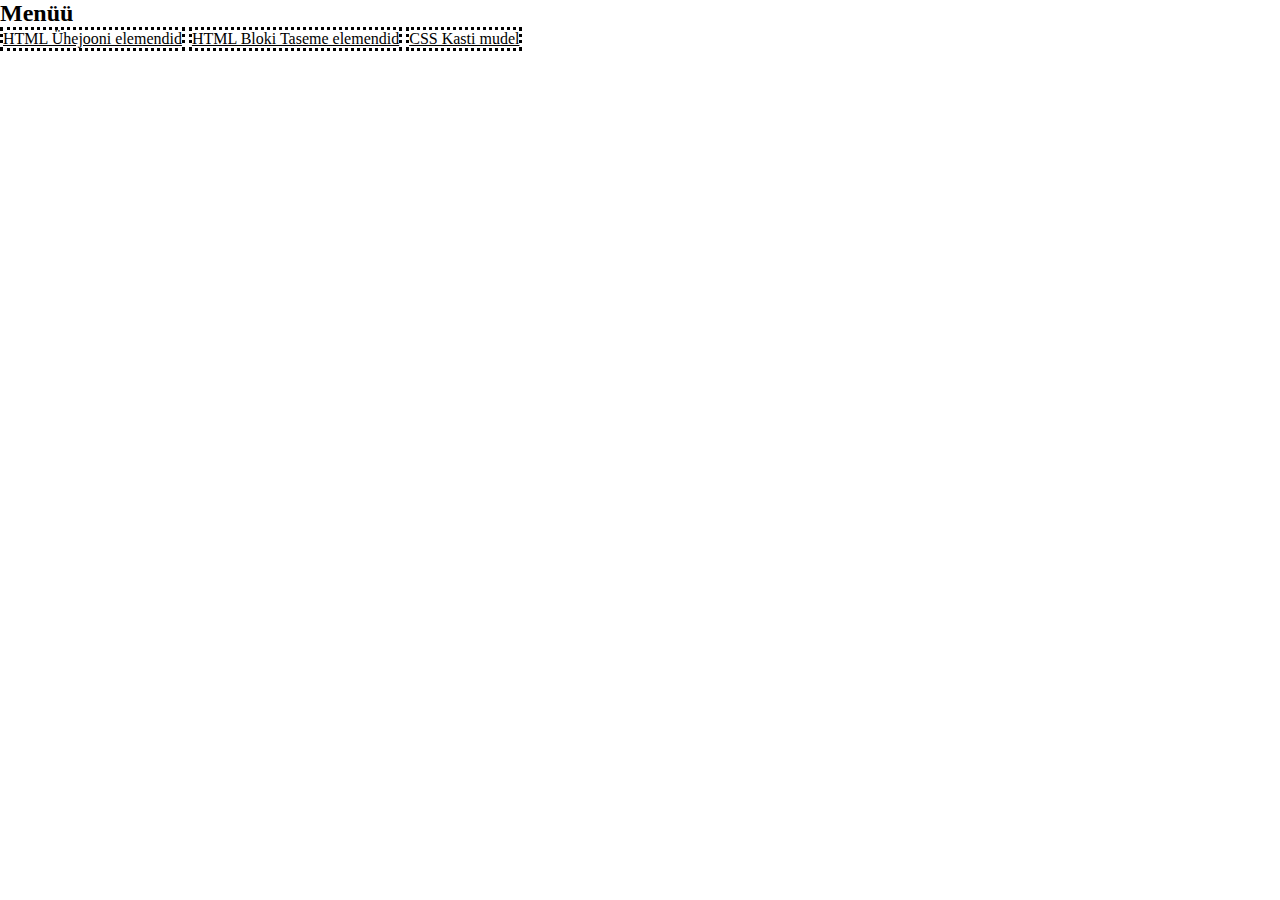
<file: index.html>
<!DOCTYPE html>
<html lang="en">
<head>
    <meta charset="UTF-8">
    <meta name="viewport" content="width=device-width, initial-scale=1.0">
    <title>Kastimudel</title>
    <link rel="stylesheet" href="stiilileht.css">
</head>
<body>
    <h2>Menüü</h2>
    <ul>
        <li><a href="inline.html">HTML Ühejooni elemendid</a></li>
        <li><a href="blokk.html">HTML Bloki Taseme elemendid</a></li>
        <li><a href="kasti-mudel.html">CSS Kasti mudel</a></li>
    </ul>
</body>
</html>
</file>
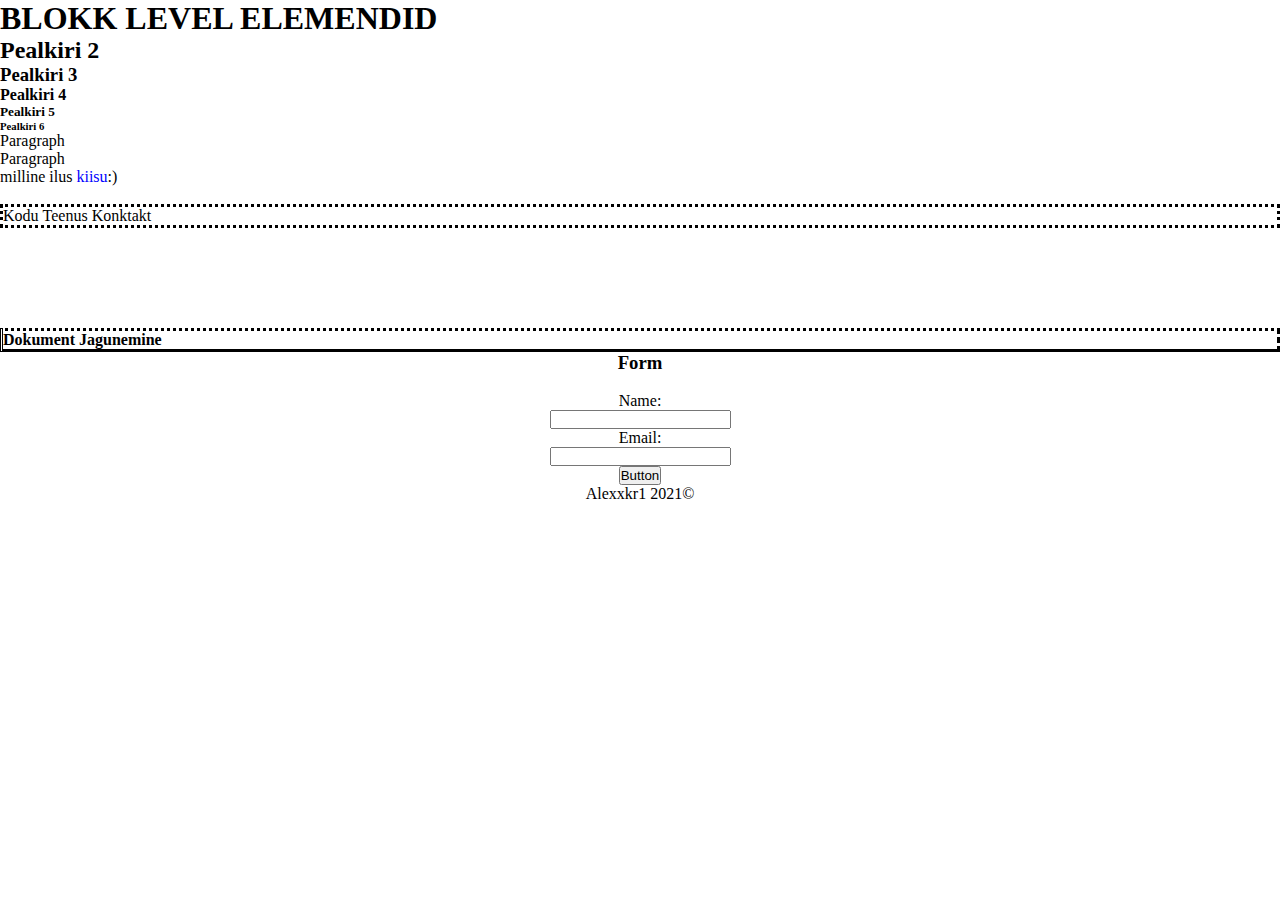
<file: blokk.html>
<!DOCTYPE html>
<html lang="en">
<head>
    <meta charset="UTF-8">
    <meta name="viewport" content="width=device-width, initial-scale=1.0">
    <title>Document</title>
    <link rel="stylesheet" href="blokk.css">
</head>
<body>
    <a href="index.html"></a>

    <div class="Kuubik">
        <h1>Blokk Level Elemendid</h1>
        <h2>Pealkiri 2</h2>
        <h3>Pealkiri 3</h3>
        <h4>Pealkiri 4</h4>
        <h5>Pealkiri 5</h5>
        <h6>Pealkiri 6</h6>
        <p>Paragraph</p>
        <p>Paragraph</p>
        <p>milline ilus <span>kiisu</span>:)</p>
        <br>
        <nav>
            <ul>
                <li>Kodu</li>
                <li>Teenus</li>
                <li>Konktakt</li>
            </ul>
        </nav>
    </div>

    <div class="Kuubik2">
        <h4>Dokument Jagunemine</h4>
    </div>
    
    <form action="">
        <h3>Form</h3>
        <br>
        <label for="name">Name:</label>
        <input type="text" id="name"></input>
        <label for="email" id="email">Email:</label>
        <input type=""></input>
        <button>Button</button>
    </form>
    
    <footer>
        <p>Alexxkr1 2021&#169;</p>
    </footer>
</body>
</html>
</file>
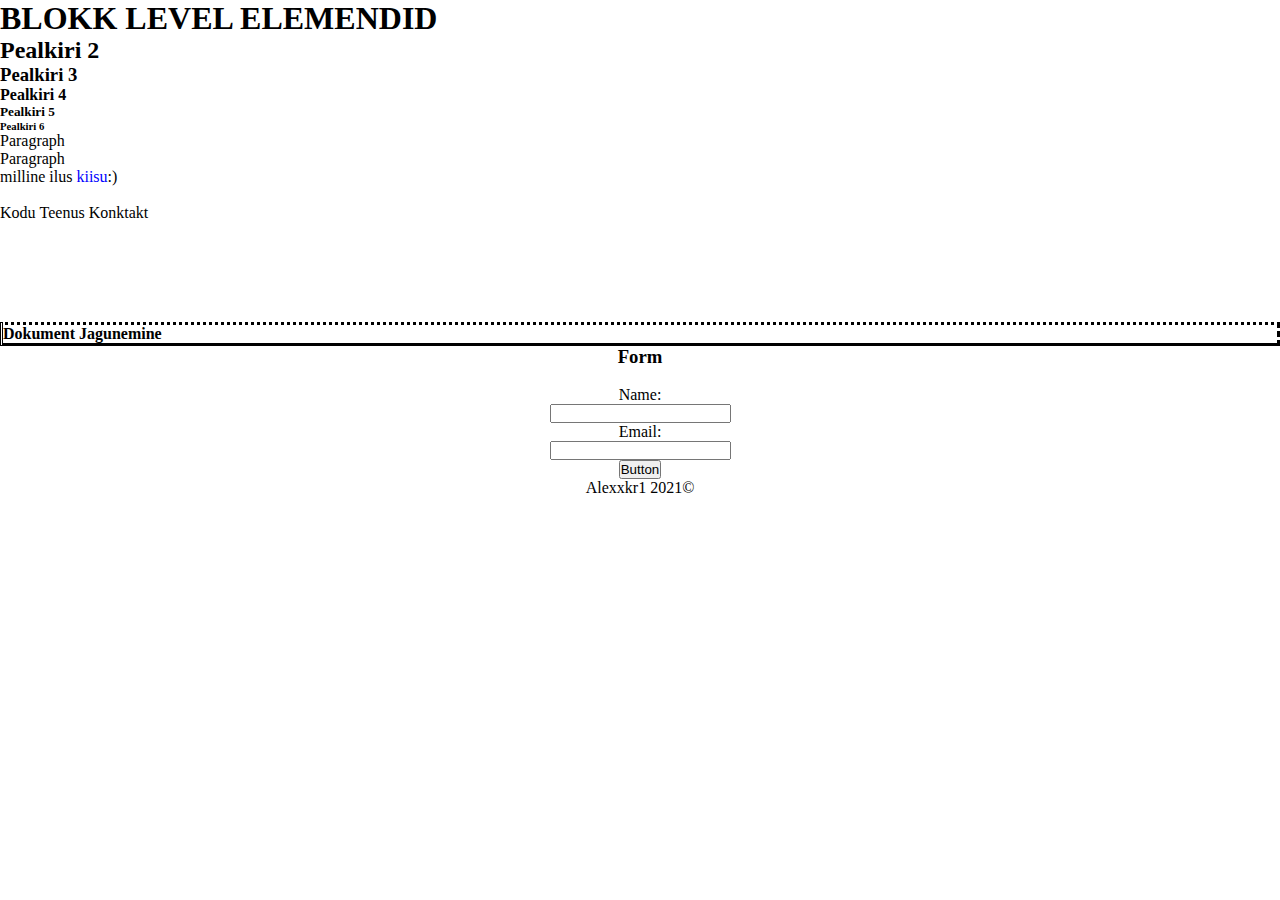
<file: kasti-mudel.html>
<!DOCTYPE html>
<html lang="en">
<head>
    <meta charset="UTF-8">
    <meta name="viewport" content="width=device-width, initial-scale=1.0">
    <title>Document</title>
    <link rel="stylesheet" href="kasti-mudel.css">
</head>
<body>
    <a href="index.html"></a>

    <div class="Kuubik">
        <h1>Blokk Level Elemendid</h1>
        <h2>Pealkiri 2</h2>
        <h3>Pealkiri 3</h3>
        <h4>Pealkiri 4</h4>
        <h5>Pealkiri 5</h5>
        <h6>Pealkiri 6</h6>
        <p>Paragraph</p>
        <p>Paragraph</p>
        <p>milline ilus <span>kiisu</span>:)</p>
        <br>
        <nav>
            <ul>
                <li>Kodu</li>
                <li>Teenus</li>
                <li>Konktakt</li>
            </ul>
        </nav>
    </div>

    <div class="Kuubik2">
        <h4>Dokument Jagunemine</h4>
    </div>
    
    <form action="">
        <h3>Form</h3>
        <br>
        <label for="name">Name:</label>
        <input type="text" id="name"></input>
        <label for="email" id="email">Email:</label>
        <input type=""></input>
        <button>Button</button>
    </form>
    
    <footer>
        <p>Alexxkr1 2021&#169;</p>
    </footer>
</body>
</html>
</file>
<file: stiilileht.css>
*{
    margin: 0;
    padding: 0;
}


li{
    list-style: none;
    display: inline;
    border-style: dotted;
    
}
a{
    color: black;
    
}

li{
    display: inline-block;
}
</file>
<file: blokk.css>
*{
    margin: 0;
    padding: 0;
}

h1{
    text-transform: uppercase;
}

.Kuubik{
    margin-bottom: 100px;
}

p span{
    color:blue;
}
ul{
 border-style: dotted;
}

.Kuubik li{
    display: inline-block;
}

.Kuubik2{
    border-style: dotted dashed solid double;


}

input{
    display: block;
    margin: 0 auto;
    
}
form{
    text-align: center;
}

footer{
    text-align: center;
}
</file>
<file: kasti-mudel.css>
*{
    margin: 0;
    padding: 0;
}

h1{
    text-transform: uppercase;
}

.Kuubik{
    margin-bottom: 100px;
}

p span{
    color:blue;
}

.Kuubik li{
    display: inline-block;
}

.Kuubik2{
    border-style: dotted dashed solid double;


}

input{
    display: block;
    margin: 0 auto;
    
}
form{
    text-align: center;
}

footer{
    text-align: center;
}
</file>
